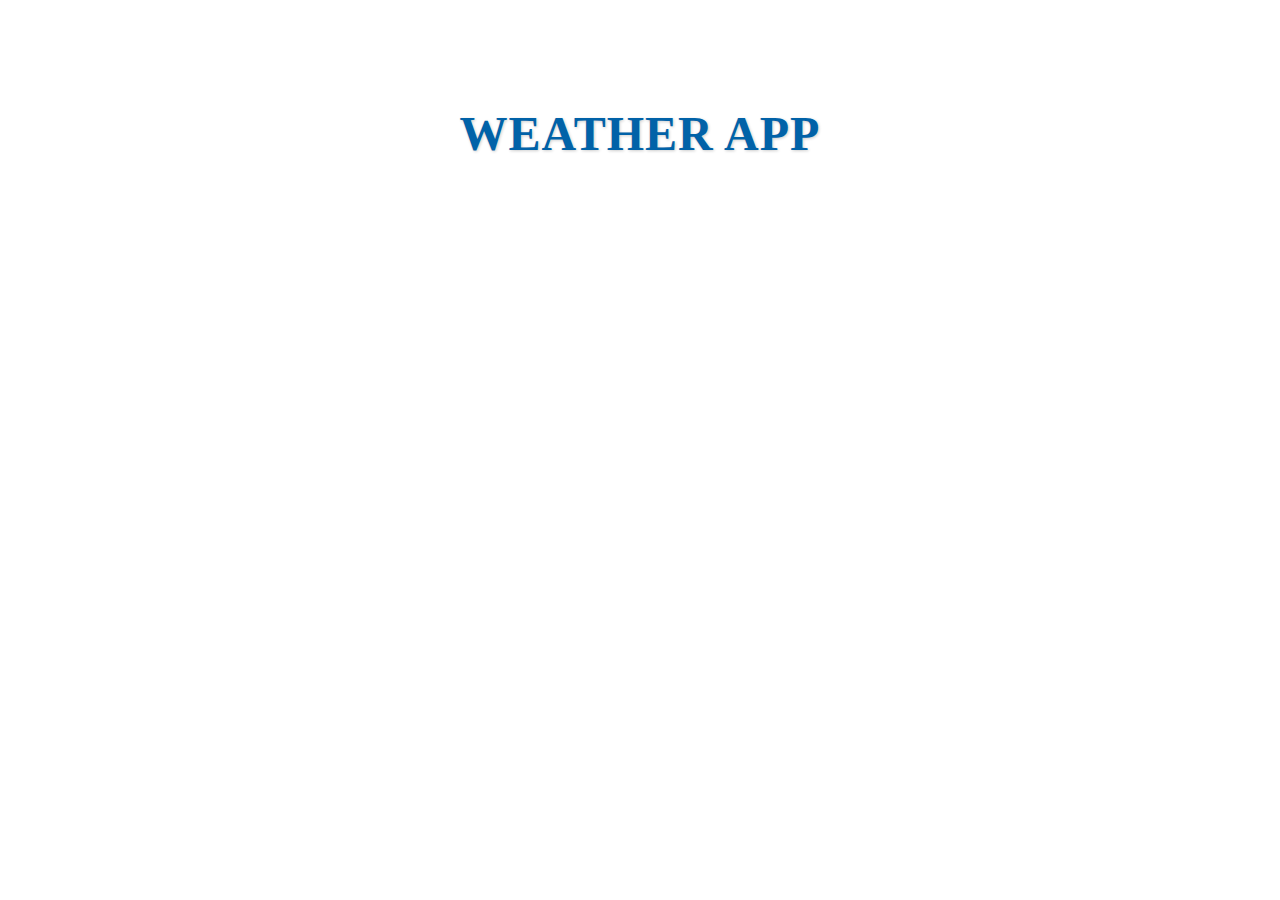
<file: index.html>
<!DOCTYPE html>
<html lang="en">
  <head>
    <meta charset="UTF-8" />
    <meta name="viewport" content="width=device-width, initial-scale=1.0" />
    <title>Document</title>
    <link rel="stylesheet" href="/homePage.css" />
  </head>
  <body>
    <nav id="home-nav">
      <ul>
        <a href="./weatherPage.html">Find Weather for Any City</a>
        <a href="./currentWeather.html">Access Current Forecast</a>
      </ul>
    </nav>

    <h1>WEATHER APP</h1>
  </body>
</html>
</file>
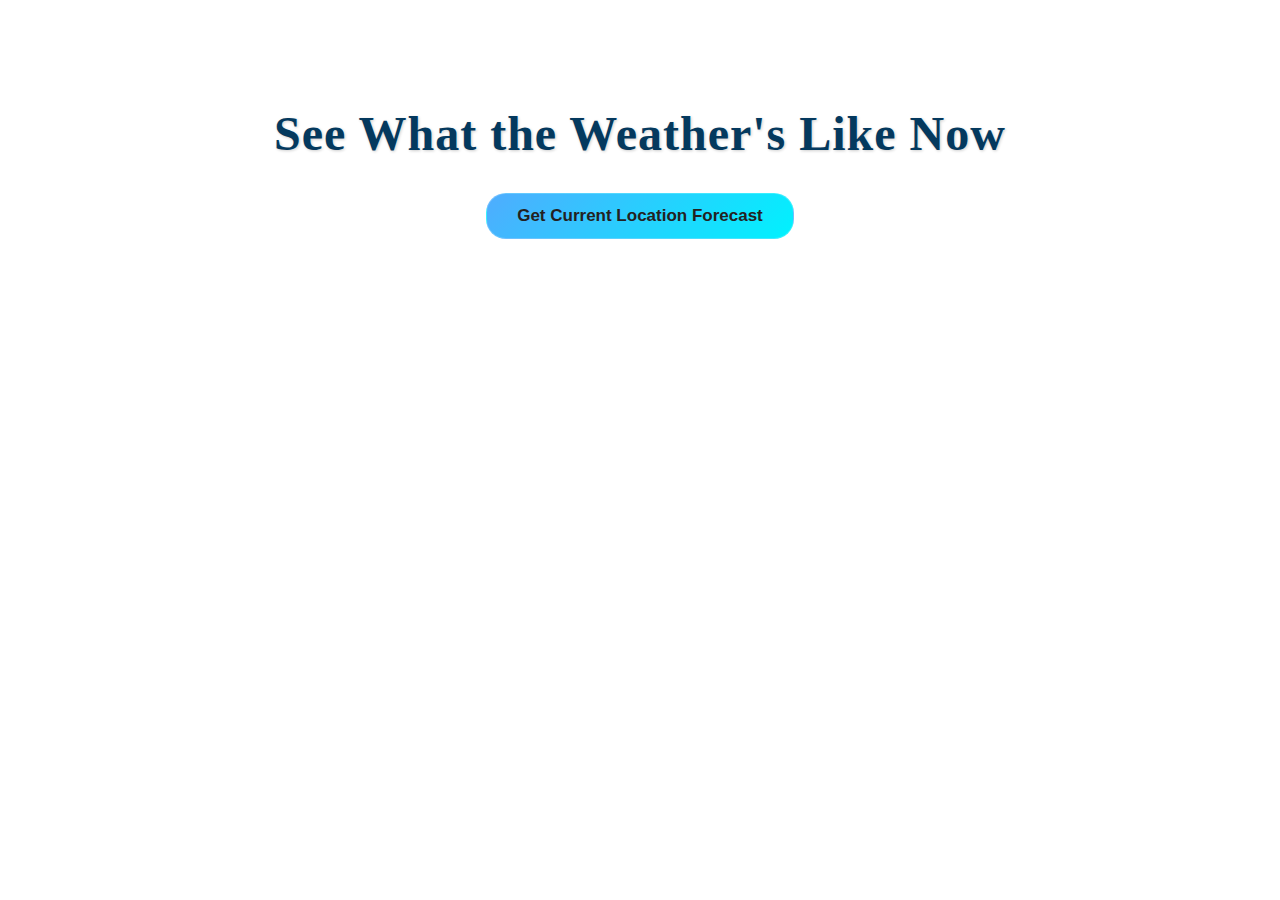
<file: currentWeather.html>
<!DOCTYPE html>
<html lang="en">
  <head>
    <meta charset="UTF-8" />
    <meta name="viewport" content="width=device-width, initial-scale=1.0" />
    <title>Document</title>
    <link rel="stylesheet" href="./currentWeather.css" />
  </head>
  <body>
    <nav id="current-nav">
      <ul>
        <a href="/index.html">Go to Main Page</a>
        <a href="/weatherPage.html">Find Weather for Any City</a>
      </ul>
    </nav>

    <h1>See What the Weather's Like Now</h1>

    <div id="currentLocation-card">
      <button id="get-location-btn">Get Current Location Forecast</button>
    </div>

    <div id="weather-output"></div>

    <script src="./currentWeather.js"></script>
  </body>
</html>
</file>
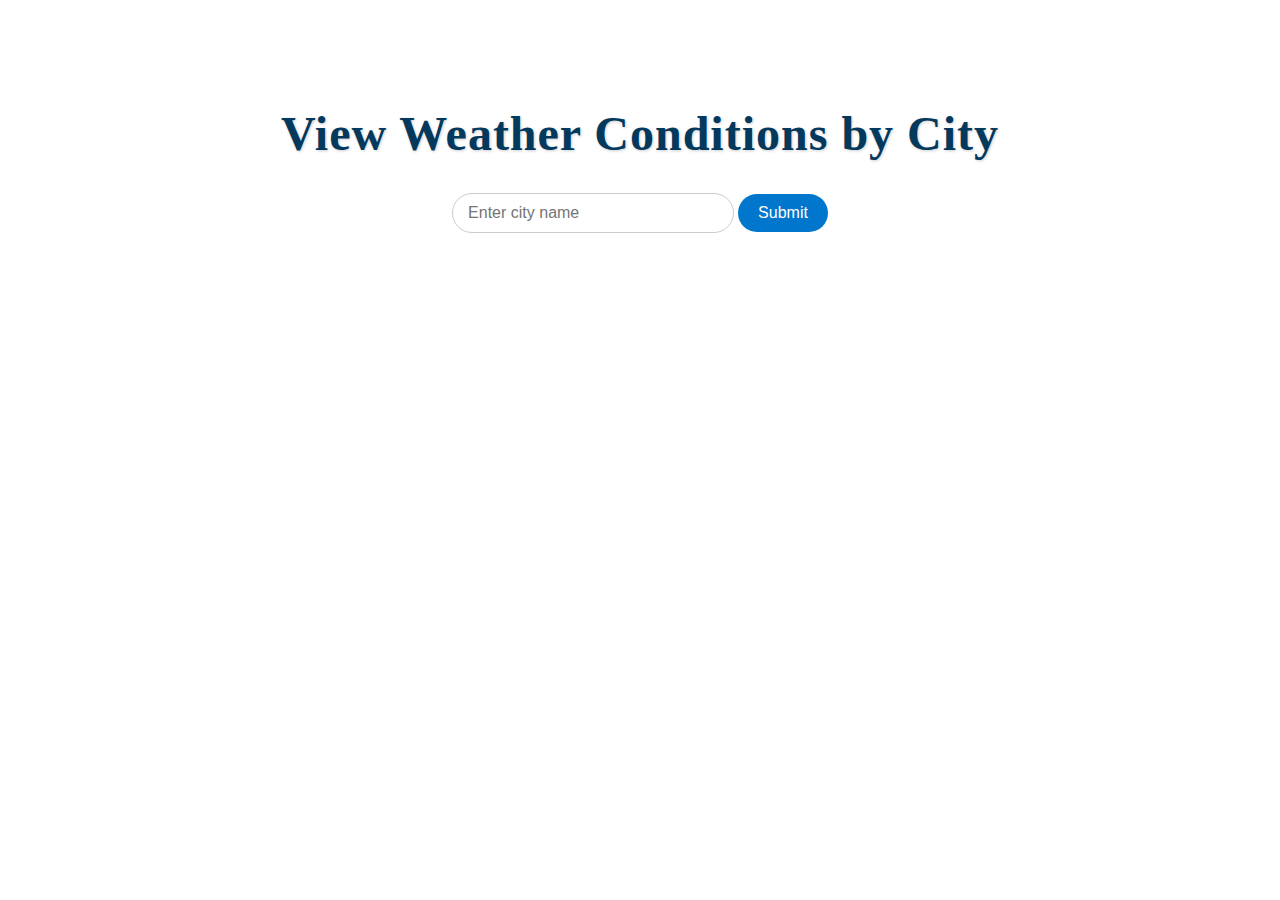
<file: weatherPage.html>
<!DOCTYPE html>
<html lang="en">
  <head>
    <meta charset="UTF-8" />
    <meta name="viewport" content="width=device-width, initial-scale=1.0" />
    <link rel="stylesheet" href="indexWeather.css" />
    <title>Document</title>
  </head>
  <body>
    <nav id="weather-nav">
      <ul>
        <a href="index.html">Go to Main Page</a>
        <a href="./currentWeather.html">Access Current Forecast</a>
      </ul>
    </nav>

    <div id="forecast">
      <h1>View Weather Conditions by City</h1>
    </div>

    <div class="input">
      <input type="text" id="city-input" placeholder="Enter city name" />
      <button id="submit-btn">Submit</button>
    </div>

    <div id="weather-card">
      <div id="errorMessage"></div>
    </div>

    <script src="./index.js"></script>
  </body>
</html>
</file>
<file: homePage.css>
#home-nav {
    
    padding: 15px 30px;
}

#home-nav ul {
  display: flex;
  justify-content: center;
  gap: 40px;
  margin: 0;
  padding: 0;
}

#home-nav a {
  color: #ffffff;
  text-decoration: none;
  font-size: 22px;
  font-weight: 500;
  position: relative;
  padding: 5px;
  transition: color 0.3s ease;
}


h1 {
  font-size: 3rem;
  font-weight: bold;
  color: #0162a8;             /* Calm sky blue */
  text-align: center;
  margin-top: 40px;
  text-shadow: 1px 1px 3px rgba(0, 0, 0, 0.2);
  letter-spacing: 1px;
}

body {
    background-image: url("https://img.freepik.com/premium-photo/scenic-view-field-against-sky_1048944-3984396.jpg?semt=ais_items_boosted&w=740");
    background-size: cover;
    background-repeat: no-repeat;  
    background-position: center;  
    height: 100vh;                
    margin: 0;
}
</file>
<file: currentWeather.css>
h1 {
    font-size: 3rem;
    font-weight: bold;
    color: #04395e;              /* Calm sky blue */
    text-align: center;
    margin-top: 40px;
    text-shadow: 1px 1px 3px rgba(0, 0, 0, 0.2);
    letter-spacing: 1px;
  }
  
  body {
      background-image: url("https://img.freepik.com/free-photo/cloud-blue-sky_1232-3108.jpg?semt=ais_items_boosted&w=740");
      background-size: cover;
      background-repeat: no-repeat;  
      background-position: center;  
      height: 100vh;                
      margin: 0;
  }
  
  #current-nav {
      padding: 15px 30px;
  }
  
  #current-nav ul {
  display: flex;
  justify-content: center;
  gap: 40px;
  margin: 0;
  padding: 0;
  }
  
  #current-nav a {
  color: #ffffff;
  text-decoration: none;
  font-size: 22px;
  font-weight: 500;
  position: relative;
  padding: 5px;
  transition: color 0.3s ease;
  }

  #get-location-btn {
    background: linear-gradient(135deg, #4facfe, #00f2fe);
    color: #232121;
    border: 1px solid #ffffff33;
    padding: 12px 30px;
    font-size: 17px;
    font-weight: 600;
    border-radius: 20px;
    cursor: pointer;
    
}

   #currentLocation-card {
    display: flex;
    justify-content: center;

}

    #weather-output {
    text-align: center;
}
</file>
<file: indexWeather.css>
h1 {
  font-size: 3rem;
  font-weight: bold;
  color: #04395e;              /* Calm sky blue */
  text-align: center;
  margin-top: 40px;
  text-shadow: 1px 1px 3px rgba(0, 0, 0, 0.2);
  letter-spacing: 1px;
}

body {
    background-image: url("https://img.freepik.com/free-photo/tokyo-japan-cityscape_1232-2315.jpg?ga=GA1.1.1735568604.1748445568&semt=ais_items_boosted&w=740");
    background-size: cover;
    background-repeat: no-repeat;  
    background-position: center;  
    height: 100vh;                
    margin: 0;
}

#weather-nav {
    padding: 15px 30px;
}

#weather-nav ul {
display: flex;
justify-content: center;
gap: 40px;
margin: 0;
padding: 0;
}

#weather-nav a {
color: #ffffff;
text-decoration: none;
font-size: 22px;
font-weight: 500;
position: relative;
padding: 5px;
transition: color 0.3s ease;
}

.input {
  text-align: center;
}

#city-input {
  padding: 10px 15px;
  font-size: 16px;
  border: 1px solid #ccc;
  border-radius: 20px;
  outline: none;
  width: 250px;
}


#submit-btn {
  padding: 10px 20px;
  font-size: 16px;
  background-color: #0077cc;    
  color: white;
  border: none;
  border-radius: 20px;
  cursor: pointer;
  transition: background-color 0.3s ease;
}


#submit-btn:hover {
  background-color: #005fa3;
}

.found_city {
  text-align: center;
}

#errorMessage {
  
  color: rgb(239, 31, 31);
  text-align: center;
}
</file>
